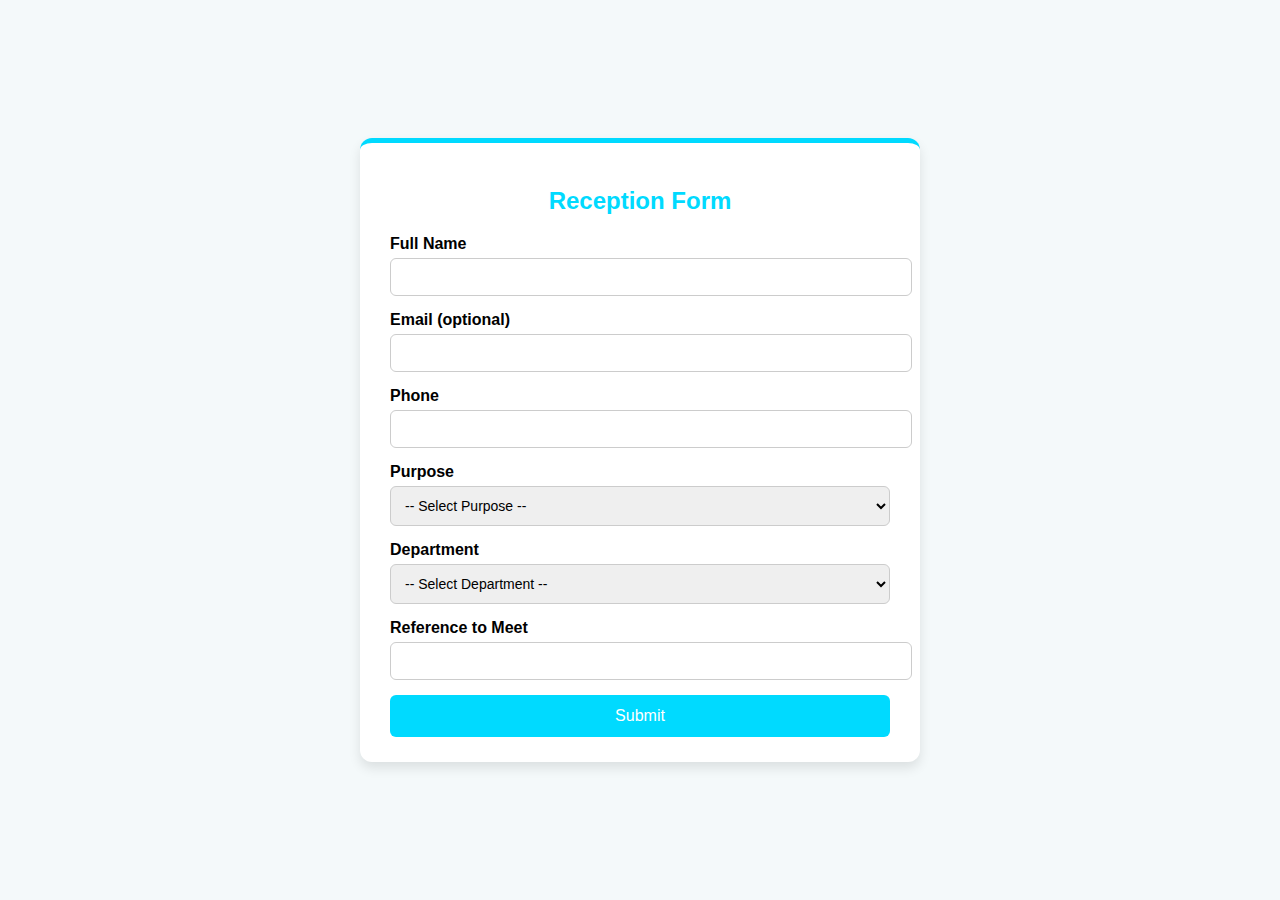
<file: index.html>
<!DOCTYPE html>
<html lang="en">
<head>
  <meta charset="UTF-8" />
  <meta name="viewport" content="width=device-width, initial-scale=1.0"/>
  <title>Reception Form</title>
  <link rel="stylesheet" href="style.css"/>
</head>
<body>
  <div class="form-container">
    <h2>Reception Form</h2>
    <form id="receptionForm">
      <div class="form-group">
        <label>Full Name</label>
        <input type="text" id="visitorName" required/>
      </div>
      <div class="form-group">
        <label>Email (optional)</label>
        <input type="email" id="email"/>
      </div>
      <div class="form-group">
        <label>Phone</label>
        <input type="tel" id="phone" required/>
      </div>
      <div class="form-group">
        <label>Purpose</label>
        <select id="purpose" required>
          <option value="">-- Select Purpose --</option>
          <option value="interview">Interview</option>
          <option value="training">Training</option>
          <option value="officeMeet">Office Meet</option>
          <option value="bikeDelivery">Bike Delivery</option>
          <option value="accessories">Accessories</option>
          <option value="bikeReturn">Bike Return</option>
          <option value="leavingJob">Leaving Job</option>
          <option value="rejoining">Rejoining</option>
          <option value="blankCheque">Blank Cheque</option>
          <option value="fAndFp">F & FP</option>
          <option value="resigning">For Resigning</option>
          <option value="bikeAudit">Bike Audit</option>
          <option value="rentalScooty">Rental Scooty</option>
          <option value="other">Other</option>
        </select>
      </div>
      <div class="form-group hidden" id="otherPurposeGroup">
        <label>Please Specify</label>
        <input type="text" id="otherPurpose"/>
      </div>
      <div class="form-group">
        <label>Department</label>
        <select id="department" required>
          <option value="">-- Select Department --</option>
          <option value="training">Training</option>
          <option value="hr">HR</option>
          <option value="vehicleHandover">Vehicle Handover</option>
          <option value="service">Service</option>
          <option value="telecalling">Telecalling</option>
          <option value="riderManagement">Rider Management</option>
          <option value="accounts">Accounts</option>
        </select>
      </div>
      <div class="form-group">
        <label>Reference to Meet</label>
        <input type="text" id="reference" required/>
      </div>
      <button type="submit" class="btn-submit">Submit</button>
    </form>
  </div>
  <script src="script.js"></script>
</body>
</html>
</file>
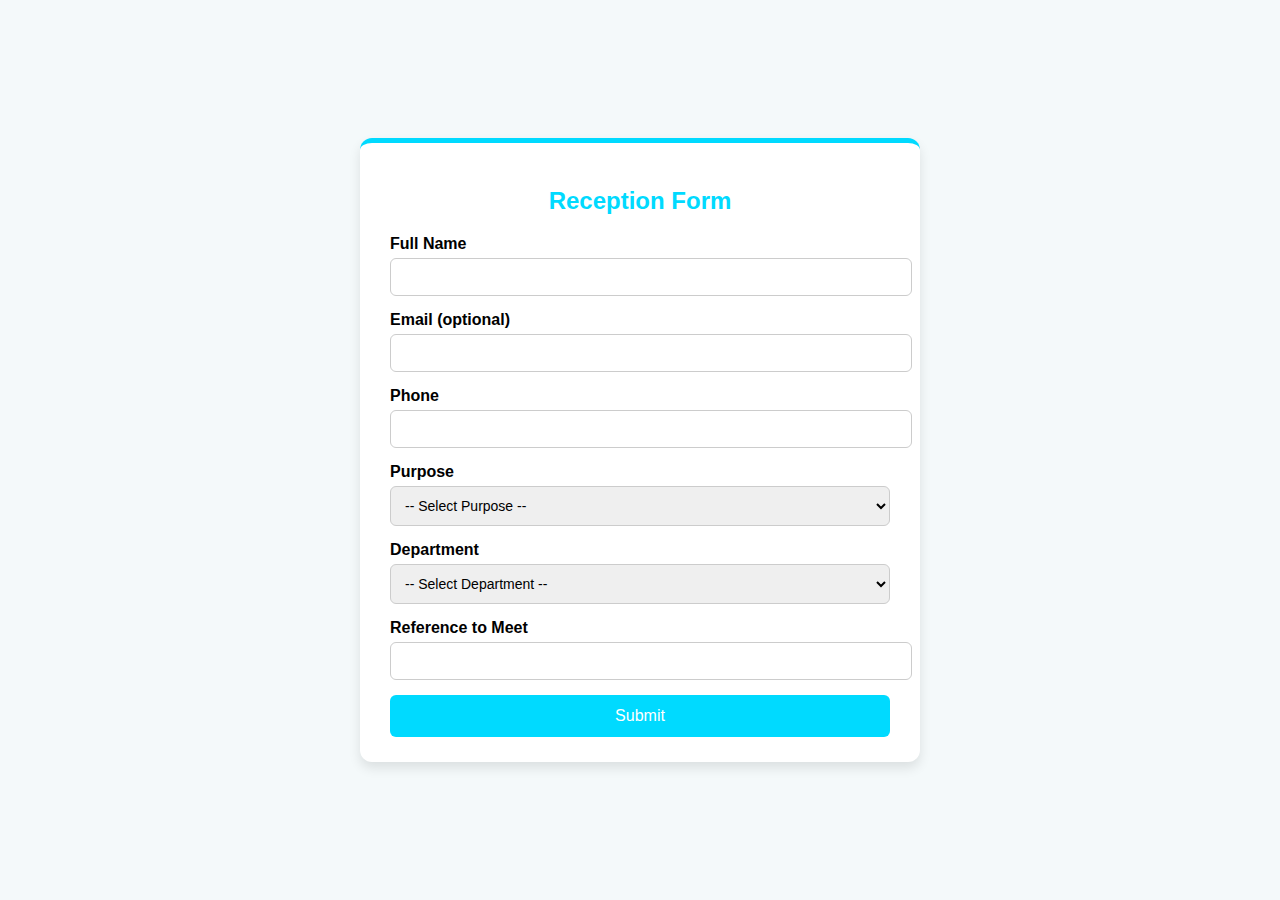
<file: Reception.html>
<!DOCTYPE html>
<html lang="en">
<head>
  <meta charset="UTF-8" />
  <meta name="viewport" content="width=device-width, initial-scale=1.0"/>
  <title>Reception Form</title>
  <link rel="stylesheet" href="Reception.css"/>
</head>
<body>
  <div class="form-container">
    <h2>Reception Form</h2>
    <form id="receptionForm">
      <div class="form-group">
        <label>Full Name</label>
        <input type="text" id="visitorName" required/>
      </div>
      <div class="form-group">
        <label>Email (optional)</label>
        <input type="email" id="email"/>
      </div>
      <div class="form-group">
        <label>Phone</label>
        <input type="tel" id="phone" required/>
      </div>
      <div class="form-group">
        <label>Purpose</label>
        <select id="purpose" required>
          <option value="">-- Select Purpose --</option>
          <option value="interview">Interview</option>
          <option value="training">Training</option>
          <option value="officeMeet">Office Meet</option>
          <option value="bikeDelivery">Bike Delivery</option>
          <option value="accessories">Accessories</option>
          <option value="bikeReturn">Bike Return</option>
          <option value="leavingJob">Leaving Job</option>
          <option value="rejoining">Rejoining</option>
          <option value="blankCheque">Blank Cheque</option>
          <option value="fAndFp">F & FP</option>
          <option value="resigning">For Resigning</option>
          <option value="bikeAudit">Bike Audit</option>
          <option value="rentalScooty">Rental Scooty</option>
          <option value="other">Other</option>
        </select>
      </div>
      <div class="form-group hidden" id="otherPurposeGroup">
        <label>Please Specify</label>
        <input type="text" id="otherPurpose"/>
      </div>
      <div class="form-group">
        <label>Department</label>
        <select id="department" required>
          <option value="">-- Select Department --</option>
          <option value="training">Training</option>
          <option value="hr">HR</option>
          <option value="vehicleHandover">Vehicle Handover</option>
          <option value="service">Service</option>
          <option value="telecalling">Telecalling</option>
          <option value="riderManagement">Rider Management</option>
          <option value="accounts">Accounts</option>
        </select>
      </div>
      <div class="form-group">
        <label>Reference to Meet</label>
        <input type="text" id="reference" required/>
      </div>
      <button type="submit" class="btn-submit">Submit</button>
    </form>
  </div>
  <script src="Reception.js"></script>
</body>
</html>
</file>
<file: style.css>
body {
  font-family: Arial, sans-serif;
  background: #f4f9fa;
  display: flex;
  justify-content: center;
  align-items: center;
  min-height: 100vh;
  margin: 0;
}

.form-container {
  background: #fff;
  padding: 25px 30px;
  border-radius: 12px;
  box-shadow: 0 6px 12px rgba(0,0,0,0.1);
  width: 100%;
  max-width: 500px;
  border-top: 5px solid #00daff;
}

h2 {
  text-align: center;
  color: #00daff;
  margin-bottom: 20px;
}

.form-group {
  margin-bottom: 15px;
}

label {
  font-weight: bold;
  display: block;
  margin-bottom: 5px;
}

input, select {
  width: 100%;
  padding: 10px;
  border: 1px solid #ccc;
  border-radius: 6px;
  font-size: 14px;
}

input:focus, select:focus {
  border-color: #00daff;
  outline: none;
  box-shadow: 0 0 5px rgba(0,218,255,0.4);
}

.btn-submit {
  width: 100%;
  padding: 12px;
  border: none;
  background: #00daff;
  color: #fff;
  font-size: 16px;
  border-radius: 6px;
  cursor: pointer;
  transition: background 0.3s;
}

.btn-submit:hover {
  background: #00b8d6;
}

.hidden {
  display: none;
}
</file>
<file: Reception.css>
body {
  font-family: Arial, sans-serif;
  background: #f4f9fa;
  display: flex;
  justify-content: center;
  align-items: center;
  min-height: 100vh;
  margin: 0;
}

.form-container {
  background: #fff;
  padding: 25px 30px;
  border-radius: 12px;
  box-shadow: 0 6px 12px rgba(0,0,0,0.1);
  width: 100%;
  max-width: 500px;
  border-top: 5px solid #00daff;
}

h2 {
  text-align: center;
  color: #00daff;
  margin-bottom: 20px;
}

.form-group {
  margin-bottom: 15px;
}

label {
  font-weight: bold;
  display: block;
  margin-bottom: 5px;
}

input, select {
  width: 100%;
  padding: 10px;
  border: 1px solid #ccc;
  border-radius: 6px;
  font-size: 14px;
}

input:focus, select:focus {
  border-color: #00daff;
  outline: none;
  box-shadow: 0 0 5px rgba(0,218,255,0.4);
}

.btn-submit {
  width: 100%;
  padding: 12px;
  border: none;
  background: #00daff;
  color: #fff;
  font-size: 16px;
  border-radius: 6px;
  cursor: pointer;
  transition: background 0.3s;
}

.btn-submit:hover {
  background: #00b8d6;
}

.hidden {
  display: none;
}
</file>
